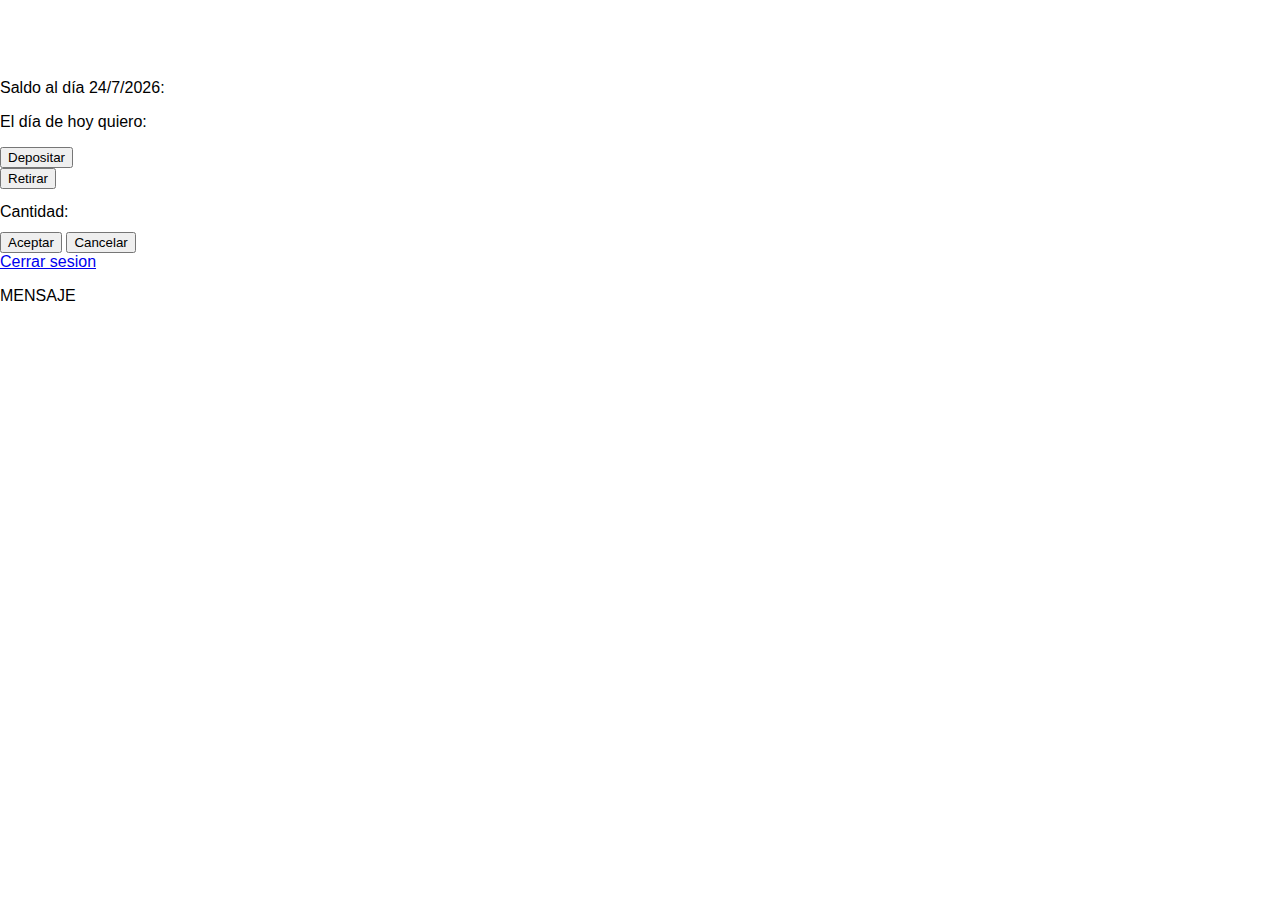
<file: home.html>
<!DOCTYPE html>
<html lang="es">
    <head>
        <meta charset="UTF-8">
        <meta http-equiv="X-UA-Compatible" content="IE=edge">
        <meta name="viewport" content="width=device-width, initial-scale=1.0">
        <title>Profile</title>

        <link rel="stylesheet" href="https://cdn.jsdelivr.net/npm/bootstrap-icons@1.9.1/font/bootstrap-icons.css">
        <link href="https://cdn.jsdelivr.net/npm/bootstrap@5.2.0/dist/css/bootstrap.min.css" rel="stylesheet" integrity="sha384-gH2yIJqKdNHPEq0n4Mqa/HGKIhSkIHeL5AyhkYV8i59U5AR6csBvApHHNl/vI1Bx" crossorigin="anonymous">
        <link rel="stylesheet" href="./src/css/style.css">
    </head>
    <body class="bodybg img-fluid object-fit">
        <div class="container flex-column align-items-center">
            <!-- row de bienvenida -->
            
            <!-- row de card de la información del usuario -->
            <div class="row flex-column align-items-center">
                <div class="col-12 col-lg-8 col-xl-6">
                    <div class="card border-dark" id="cardSaldo"><br>
                        <!-- row de saldos -->
                        <div class="row-py3 text-center">
                            <h1 class=" text-dark " id="bienvenida"> </h1>
                        </div> <br>
                        <div class="row text-center">
                            <p class="h5 text-muted " id="mensajeDia"></p>
                            <p class="h3" id="saldoUsuario"></p>
                        </div>
                        
                        <div class="row flex-column align-items-center" id="rowAcciones">

                            <!-- row de botones de acciones -->
                            <div class="row text-start" >
                                <p class="h5 text-muted mt-5">El día de hoy quiero: </p> 
                            </div>

                            <!-- boton verde -->
                            <div class="row d-grid align-items-end w-75">
                                <button type="button" class="btn btn-success my-1" id="btnDepositar">
                                    Depositar
                                </button>
                            </div>

                            <!-- boton rojo -->
                            <div class="row d-grid align-items-end w-75">
                                <button type="button" class="btn btn-danger my-1" id="btnRetirar">
                                    Retirar
                                </button>
                            </div>
                        </div>
                        <!-- row que controla los movimientos -->
                        <div class="row" id="rowMovimientos">
                            <form>
                                <div class="mb-3 mx-3">
                                    <label for="inputCantidad" class="form-label">Cantidad:</label>
                                    <input type="text" class="form-control" id="inputCantidad" autocomplete="off">
                                    <div id="ayuda" class="form-text"></div>
                                </div>
                                <button type="submit" class="btn btn-primary mx-3" id="aceptarAccion">Aceptar</button>
                                <button type="submit" class="btn btn-danger " id="cancelarAccion">Cancelar</button>
                            </form>
                        </div>
                        <!-- row de cerrar sesión -->
                        <div class="row mt-5 mb-2 mx-2">
                            <div class="col-12 text-end">
                                <a href="#" class="text-danger" onclick= "return btnCerrarSesion()"  >
                                    Cerrar sesion
                                </a> 
                            </div>
                        </div>
                    </div>
                </div>
            </div>

            <!-- Row para el mensaje -->
            <div class="row py-5 flex-column align-items-center text-center">
                <div class="col-12 col-lg-8 col-xl-6 text-center text-white" id="mensajes" >
                    <p id="parrafoMensaje" class="pt-2">MENSAJE</p>
                </div>
            </div>
        </div>

        <!-- Footers -->
    </body>
    <script src="./src/js/main.js"></script>
</html>
</file>
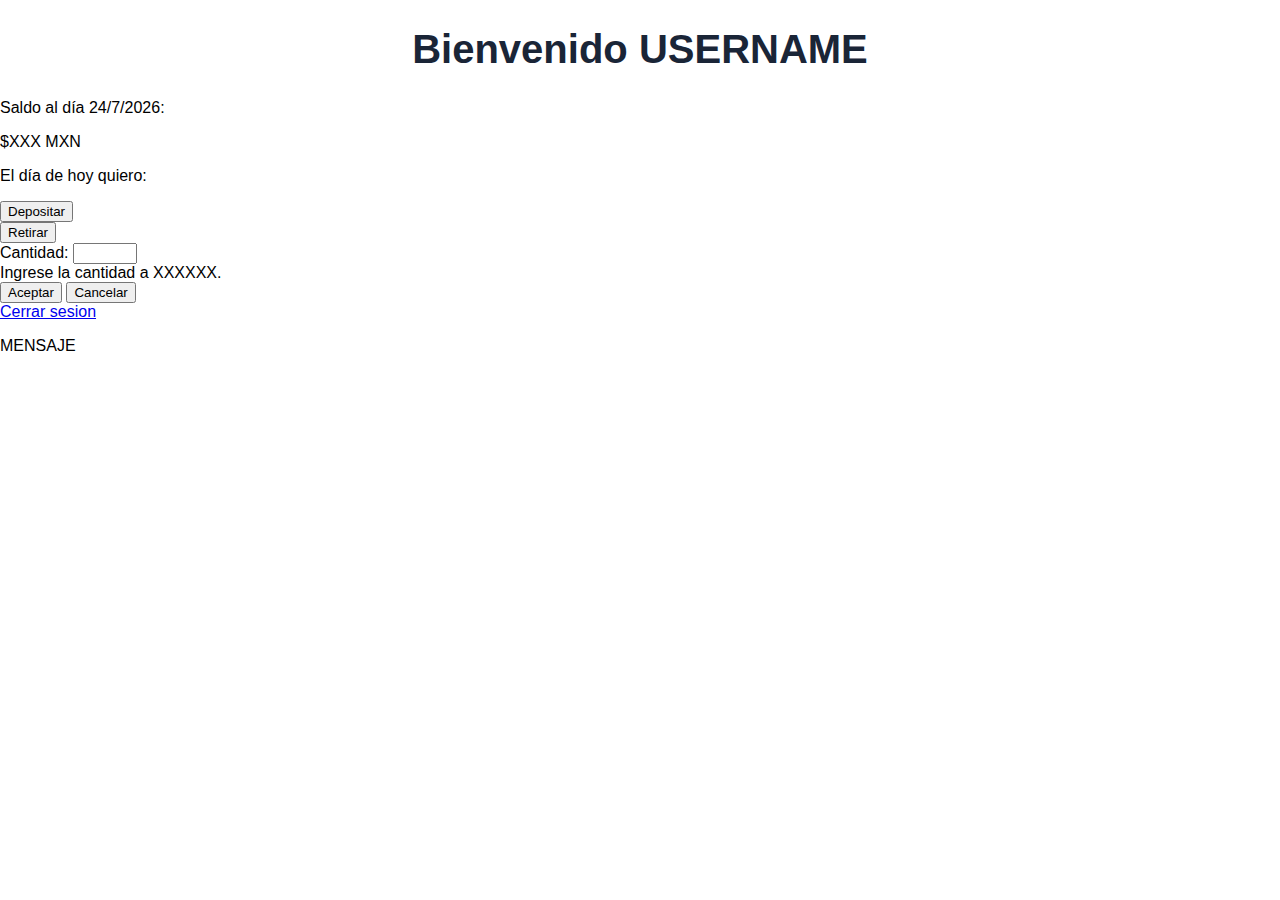
<file: profile.html>
<!DOCTYPE html>
<html lang="es">
    <head>
        <meta charset="UTF-8">
        <meta http-equiv="X-UA-Compatible" content="IE=edge">
        <meta name="viewport" content="width=device-width, initial-scale=1.0">
        <title>Profile</title>

        <link rel="stylesheet" href="https://cdn.jsdelivr.net/npm/bootstrap-icons@1.9.1/font/bootstrap-icons.css">
        <link href="https://cdn.jsdelivr.net/npm/bootstrap@5.2.0/dist/css/bootstrap.min.css" rel="stylesheet" integrity="sha384-gH2yIJqKdNHPEq0n4Mqa/HGKIhSkIHeL5AyhkYV8i59U5AR6csBvApHHNl/vI1Bx" crossorigin="anonymous">
        <link rel="stylesheet" href="./src/css/style.css">
    </head>
    <body class="bodybg img-fluid object-fit">
        <div class="container flex-column align-items-center">
            <!-- row de bienvenida -->
            <div class="row-py3 text-center">
                <h1 class=" text-dark " id="bienvenida"> Bienvenido USERNAME </h1>
            </div>
            <!-- row de card de la información del usuario -->
            <div class="row flex-column align-items-center">
                <div class="col-12 col-lg-8 col-xl-6">
                    <div class="card border-dark" id="cardSaldo">
                        <!-- row de saldos -->
                        <div class="row text-center">
                            <p class="h5 text-muted " id="mensajeDia">Saldo al día DAY:</p>
                            <p class="h3" id="saldoUsuario">$XXX MXN</p>
                        </div>
                        
                        <div class="row flex-column align-items-center" id="rowAcciones">

                            <!-- row de botones de acciones -->
                            <div class="row text-start" >
                                <p class="h5 text-muted mt-5">El día de hoy quiero: </p> 
                            </div>

                            <!-- boton verde -->
                            <div class="row d-grid align-items-end w-75">
                                <button type="button" class="btn btn-success my-1" id="btnDepositar">
                                    Depositar
                                </button>
                            </div>

                            <!-- boton rojo -->
                            <div class="row d-grid align-items-end w-75">
                                <button type="button" class="btn btn-danger my-1" id="btnRetirar">
                                    Retirar
                                </button>
                            </div>
                        </div>
                        <!-- row que controla los movimientos -->
                        <div class="row" id="rowMovimientos">
                            <form>
                                <div class="mb-3 mx-3">
                                    <label for="inputCantidad" class="form-label">Cantidad:</label>
                                    <input type="number" class="form-control" id="inputCantidad" min="0" max="990">
                                    <div id="ayuda" class="form-text">Ingrese la cantidad a XXXXXX.</div>
                                </div>
                                <button type="submit" class="btn btn-primary mx-3" id="aceptarAccion">Aceptar</button>
                                <button type="submit" class="btn btn-danger " id="cancelarAccion">Cancelar</button>
                            </form>
                        </div>
                        <!-- row de cerrar sesión -->
                        <div class="row mt-5 mb-2 mx-2">
                            <div class="col-12 text-end">
                                <a href="#" class="text-danger" onclick= "return btnCerrarSesion()"  >
                                    Cerrar sesion
                                </a> 
                            </div>
                        </div>
                    </div>
                </div>
            </div>

            <!-- Row para el mensaje de error -->
            <div class="row py-5 flex-column align-items-center text-center">
                <div class="col-12 col-lg-8 col-xl-6 text-center text-white" id="mensajes" >
                    <p id="parrafoMensaje" class="pt-2">MENSAJE</p>
                </div>
            </div>
        </div>

        <!-- Footers -->
    </body>
    <script src="./scripts/profileCode.js"></script>
</html>
</file>
<file: src/css/style.css>
body {
    font-family: Arial, Helvetica, sans-serif;
    margin: 0;
}
* {
    box-sizing: border-box;
}
.contenedor{
    width: 100%;
    padding: 15px;
}
.formulario{
    background: #fff;
    margin-top: 150px;
    padding: 3px;
}
h1{
    text-align: center;
    color: #1a2537;
    font-size: 40px;
}
input[type="text"],
input[type="password"]{
    font-size: 20px;
    width: 82%;
    padding: 10px;
    border: none;
}
.input-contenedor{
    margin-bottom: 15px;
    border: 1px solid #aaa;
}
.icon{
    min-width: 50px;
    text-align: center;
    color: #999;
}
.button{
    border: none;
    width: 100%;
    color: white;
    font-size: 20px;
    background:  #1a2537;
    padding: 15px 20px;
    border-radius: 5px;
    cursor: pointer;
}
.button:hover{
    background: cadetblue;
}

.options{
    margin: auto;
    margin-top: 150px;
    display: flex;
    text-align: center;
    align-items: center;
    width: 250px;
    height: 500px;
}






@media(min-width:768px)
{
    .formulario{
        margin: auto;
        width: 500px;
        margin-top: 150px;
        border-radius: 2%;
    }
}
.object-fit{
    object-fit:cover;
    height: 100%;
}
</file>
